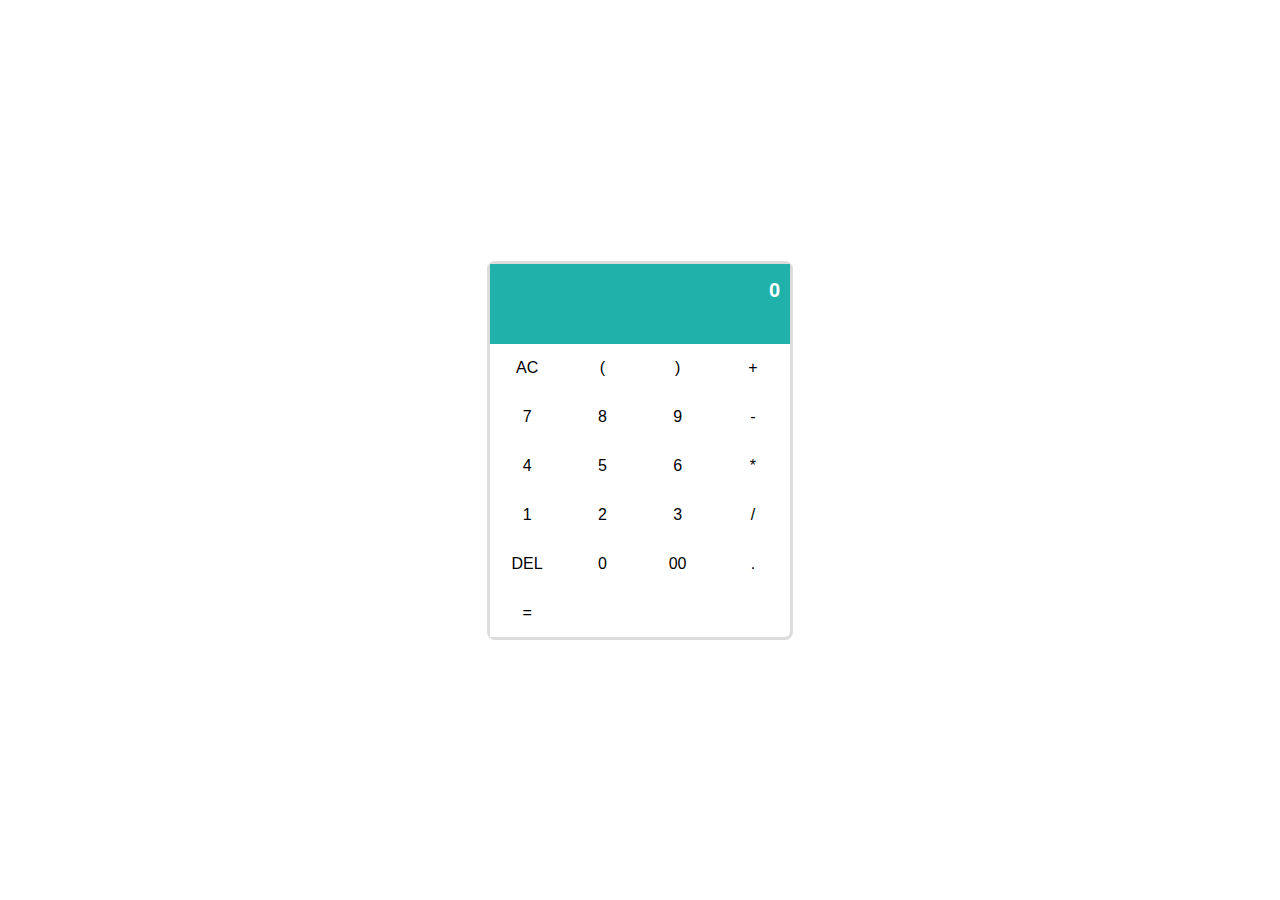
<file: index.html>
<!DOCTYPE html>
<html lang="en">
<head>

  <meta charset="UTF-8">
  <meta name="viewport" content="width=device-width, initial-scale=1.0">
  <title>Calculator</title>
  <link rel="stylesheet" href="style.css">
  
</head>
<body>
  <div class="calculator">
    <div class="display">
      <div class="input" id="input"></div>
      <div class="output" id="output">0</div>
    </div>
    <div class="buttons">
      <button onclick="Clear()">AC</button>
      <button onclick="appendToDisplay( '(' )">(</button>
      <button onclick="appendToDisplay(')')">)</button>
      <button onclick="appendToDisplay('+')">+</button>
      <button onclick="appendToDisplay('7')">7</button>
      <button onclick="appendToDisplay('8')">8</button>
      <button onclick="appendToDisplay('9')">9</button>
      <button onclick="appendToDisplay('-')">-</button>
      <button onclick="appendToDisplay('4')">4</button>
      <button onclick="appendToDisplay('5')">5</button>
      <button onclick="appendToDisplay('6')">6</button>
      <button onclick="appendToDisplay('*')">*</button>
      <button onclick="appendToDisplay('1')">1</button>
      <button onclick="appendToDisplay('2')">2</button>
      <button onclick="appendToDisplay('3')">3</button>
      <button onclick="appendToDisplay('/')">/</button>
      <button onclick="Del()">DEL</button>
      <button onclick="appendToDisplay('0')">0</button>
      <button onclick="appendToDisplay('0')">00</button>
      <button onclick="appendToDisplay('.')">.</button>
      <button onclick="Calculate()">=</button>
    </div>
  </div>
  <script src="script.js"></script>
</body>
</html>
</file>
<file: style.css>
body {
  font-family: Arial, sans-serif;
  display: flex;
  justify-content: center;
  align-items: center;
  height: 100vh;
  margin: 0;
  background: white;
}

.calculator {
  width: 300px;
  background: white;
  border: gainsboro solid;
  border-radius: 8px;
  
}

.display {
  background:lightseagreen;
  color: white;
  padding: 10px;
  display: flex;
  flex-direction: column;
  gap: 5px;
  text-align: right;
  min-height: 60px;
}

.display .input {
  font-size: 16px;
}

.display .output {
  font-size: 20px;
  font-weight: bold;
}

.buttons {
  display: grid;
  grid-template-columns: repeat(4, 1fr);
  gap: 1px;
}

button {
  padding: 15px;
  font-size: 16px;
  border: none;
  background: white;
  cursor: pointer;
}

button:hover {
  background: #f1f1f1;
}
</file>
